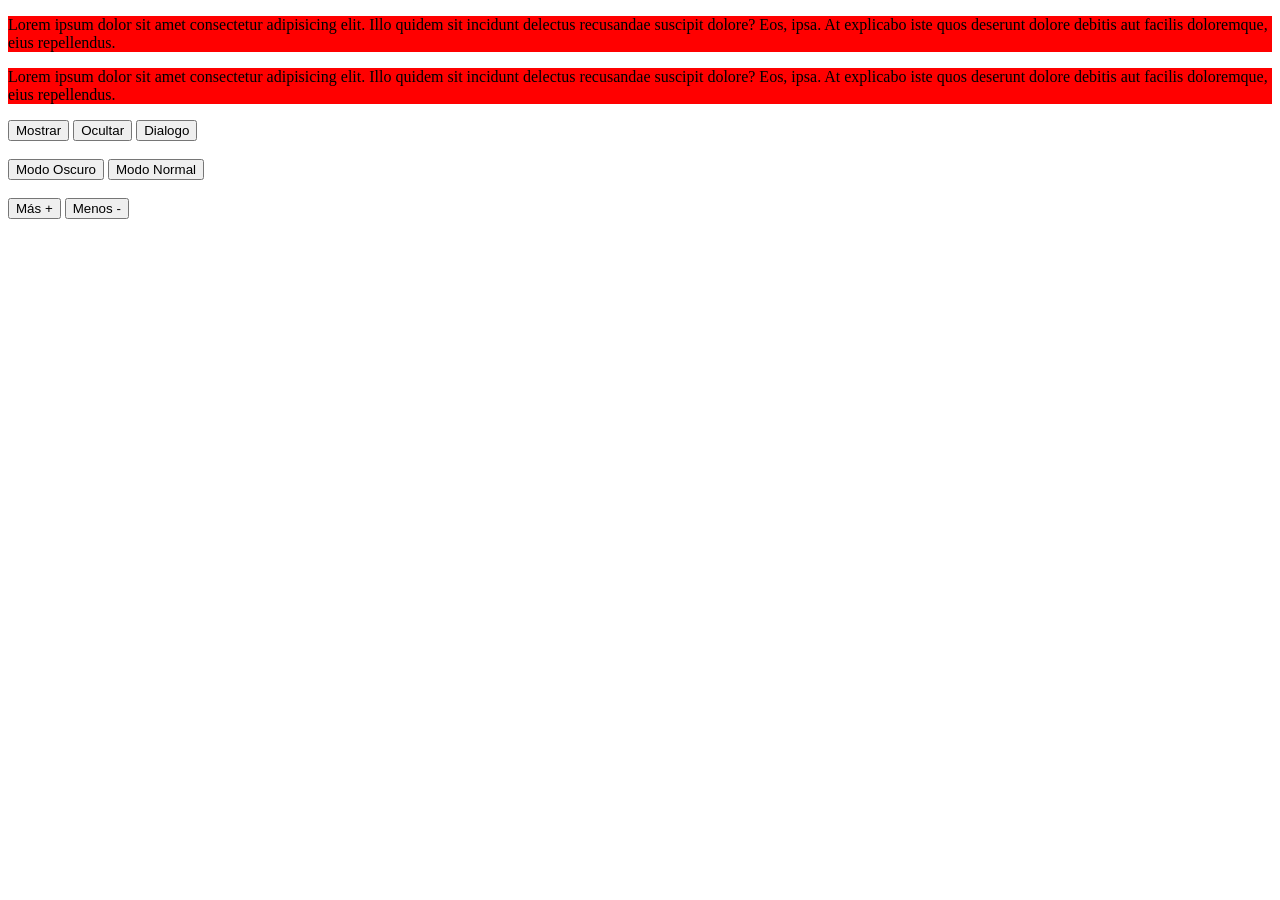
<file: index.html>
<!DOCTYPE html>
<html lang="en">
<head>
    <meta charset="UTF-8">
    <meta name="viewport" content="width=device-width, initial-scale=1.0">
    <title>Document</title>
</head>

<body>
    <h1>JQUERY</h1>

    <p>Lorem ipsum dolor sit amet consectetur adipisicing elit.
        Illo quidem sit incidunt delectus recusandae suscipit dolore?
        Eos, ipsa. At explicabo iste quos deserunt dolore debitis aut
        facilis doloremque, eius repellendus.
    </p>

    <p id="tercero">MERCEDES JUAREZ NAVA</p>

    <p>Lorem ipsum dolor sit amet consectetur adipisicing elit.
        Illo quidem sit incidunt delectus recusandae suscipit dolore?
        Eos, ipsa. At explicabo iste quos deserunt dolore debitis aut
        facilis doloremque, eius repellendus.
    </p>

    <button id="Mostrar">Mostrar</button>
    <button id="Ocultar">Ocultar</button>
    <button id="Dialogo">Dialogo</button>

    <br><br>

    <button id="Oscuro">Modo Oscuro</button>
    <button id="Normal">Modo Normal</button>
    
    <br><br>

    <button id="Mas">Más +</button>
    <button id="Menos">Menos -</button> 

    <script src="https://code.jquery.com/jquery-3.7.1.js"></script> 
    <script src="main.js"></script> 
</body> 
</html>
</file>
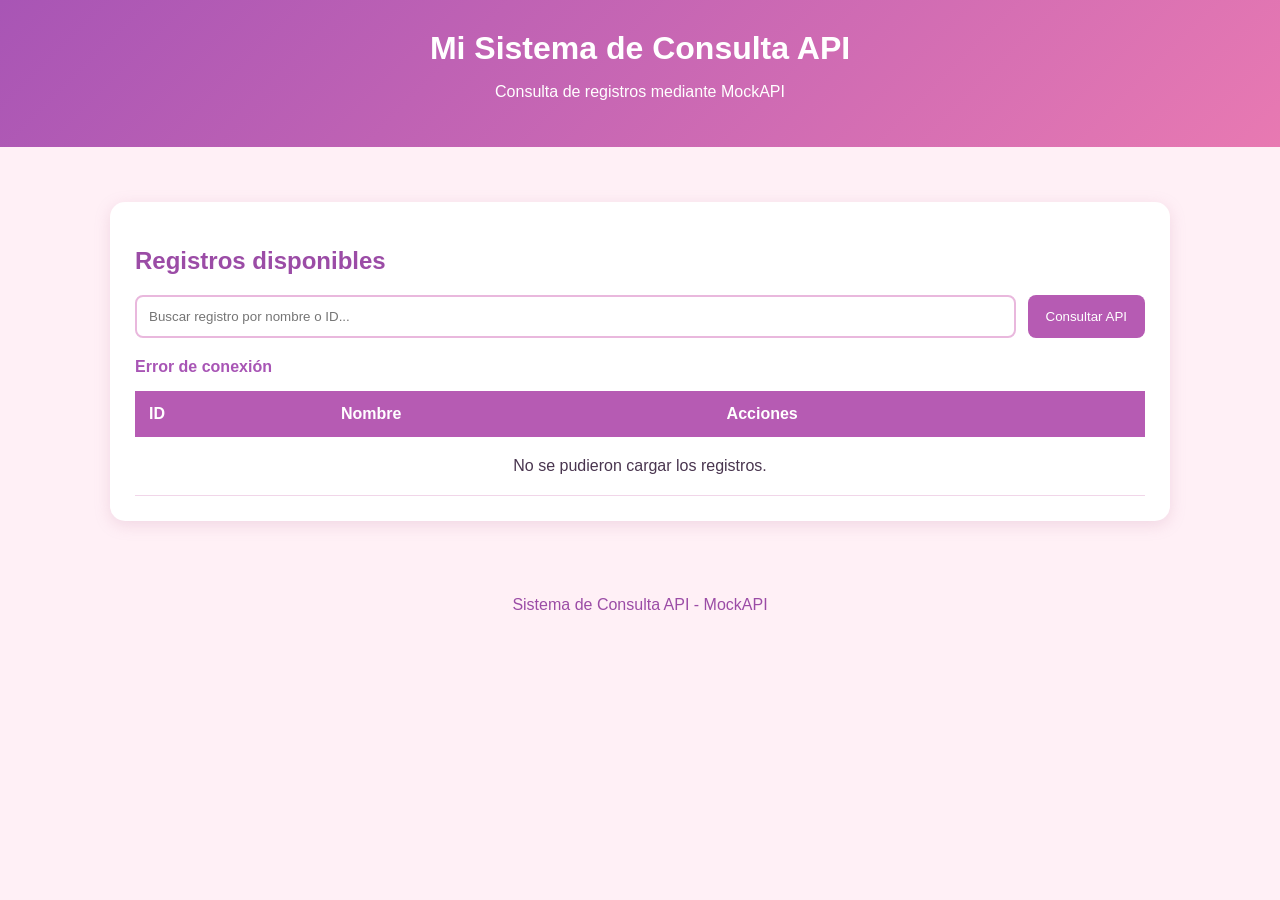
<file: api.html>
<!DOCTYPE html>
<html lang="es">
<head>
    <meta charset="UTF-8">
    <meta name="viewport" content="width=device-width, initial-scale=1.0">
    <title>Consulta de API</title>

    <style>
        * {
            box-sizing: border-box;
        }

        body {
            font-family: Arial, sans-serif;
            margin: 0;
            background-color: #fff0f6;
            color: #49354f;
        }

        header {
            background: linear-gradient(135deg, #a855b5, #e879b2);
            color: white;
            padding: 30px;
            text-align: center;
        }

        header h1 {
            margin: 0 0 10px;
        }

        main {
            max-width: 1100px;
            margin: 35px auto;
            padding: 20px;
        }

        .panel {
            background: white;
            border-radius: 15px;
            padding: 25px;
            box-shadow: 0 4px 15px #c78bab40;
        }

        h2 {
            color: #9b4ca6;
        }

        .controles {
            display: flex;
            gap: 12px;
            margin-bottom: 20px;
        }

        input {
            flex: 1;
            min-width: 0;
            padding: 12px;
            border: 2px solid #e9b8dd;
            border-radius: 8px;
            outline: none;
        }

        input:focus {
            border-color: #a855b5;
        }

        button {
            background: #b65bb3;
            color: white;
            border: none;
            padding: 12px 18px;
            border-radius: 8px;
            cursor: pointer;
        }

        button:hover {
            background: #8d398d;
        }

        .contador {
            color: #a855b5;
            font-weight: bold;
            margin-bottom: 15px;
        }

        .tabla {
            overflow-x: auto;
        }

        table {
            width: 100%;
            border-collapse: collapse;
        }

        th {
            background: #b65bb3;
            color: white;
            padding: 14px;
            text-align: left;
        }

        td {
            padding: 13px;
            border-bottom: 1px solid #f1d6e9;
        }

        tr:hover {
            background: #fff0fa;
        }

        .detalle {
            display: none;
            background: #f8e8fa;
            border-left: 5px solid #b65bb3;
            border-radius: 10px;
            padding: 20px;
            margin-top: 25px;
        }

        .detalle h3 {
            color: #91449b;
        }

        pre {
            white-space: pre-wrap;
            overflow-wrap: anywhere;
        }

        .mensaje {
            text-align: center;
            padding: 20px;
        }

        footer {
            text-align: center;
            padding: 20px;
            color: #9b4ca6;
        }

        @media (max-width: 600px) {
            .controles {
                flex-direction: column;
            }
        }
    </style>
</head>

<body>

<header>
    <h1>Mi Sistema de Consulta API</h1>
    <p>Consulta de registros mediante MockAPI</p>
</header>

<main>
    <section class="panel">

        <h2>Registros disponibles</h2>

        <div class="controles">
            <input
                type="text"
                id="buscador"
                placeholder="Buscar registro por nombre o ID..."
            >

            <button onclick="consultarAPI()">
                Consultar API
            </button>
        </div>

        <p class="contador" id="contador">
            Total de registros: 0
        </p>

        <div class="tabla">
            <table>
                <thead>
                    <tr>
                        <th>ID</th>
                        <th>Nombre</th>
                        <th>Acciones</th>
                    </tr>
                </thead>

                <tbody id="tablaDatos">
                    <tr>
                        <td colspan="3" class="mensaje">
                            Cargando información...
                        </td>
                    </tr>
                </tbody>
            </table>
        </div>

        <div class="detalle" id="detalle">
            <h3>Información del registro</h3>
            <pre id="informacion"></pre>
            <button onclick="cerrarDetalle()">Cerrar</button>
        </div>

    </section>
</main>

<footer>
    Sistema de Consulta API - MockAPI
</footer>

<script>
    const API_URL =
    "https://6ae4dca528393034b08dfd7a.mockapi.io/api/v1/meche";

    let registros = [];

    const tabla = document.getElementById("tablaDatos");
    const buscador = document.getElementById("buscador");
    const contador = document.getElementById("contador");

    async function consultarAPI() {
        tabla.innerHTML = `
            <tr>
                <td colspan="3" class="mensaje">
                    Cargando registros...
                </td>
            </tr>
        `;

        cerrarDetalle();

        try {
            const respuesta = await fetch(API_URL);

            if (!respuesta.ok) {
                throw new Error("Error al consultar la API");
            }

            const datos = await respuesta.json();
            registros = Array.isArray(datos) ? datos : [];

            filtrarRegistros();

        } catch (error) {
            console.error(error);

            tabla.innerHTML = `
                <tr>
                    <td colspan="3" class="mensaje">
                        No se pudieron cargar los registros.
                    </td>
                </tr>
            `;

            contador.textContent = "Error de conexión";
        }
    }

    function mostrarRegistros(datos) {
        tabla.innerHTML = "";

        contador.textContent =
            "Registros encontrados: " + datos.length;

        if (datos.length === 0) {
            tabla.innerHTML = `
                <tr>
                    <td colspan="3" class="mensaje">
                        No se encontraron registros.
                    </td>
                </tr>
            `;
            return;
        }

        datos.forEach(item => {
            const fila = document.createElement("tr");

            const celdaID = document.createElement("td");
            celdaID.textContent = item.id ?? "Sin ID";

            const celdaNombre = document.createElement("td");
            celdaNombre.textContent =
                item.name || item.nombre || item.title ||
                "Registro " + (item.id ?? "");

            const celdaAcciones = document.createElement("td");

            const boton = document.createElement("button");
            boton.textContent = "Ver detalles";

            boton.addEventListener("click", () => {
                verDetalle(item);
            });

            celdaAcciones.appendChild(boton);

            fila.appendChild(celdaID);
            fila.appendChild(celdaNombre);
            fila.appendChild(celdaAcciones);

            tabla.appendChild(fila);
        });
    }

    function filtrarRegistros() {
        const texto = buscador.value.toLowerCase();

        const filtrados = registros.filter(item =>
            JSON.stringify(item).toLowerCase().includes(texto)
        );

        mostrarRegistros(filtrados);
    }

    function verDetalle(item) {
        document.getElementById("detalle").style.display = "block";

        document.getElementById("informacion").textContent =
            JSON.stringify(item, null, 4);
    }

    function cerrarDetalle() {
        document.getElementById("detalle").style.display = "none";
    }

    buscador.addEventListener("input", filtrarRegistros);

    consultarAPI();
</script>

</body>
</html>
</file>
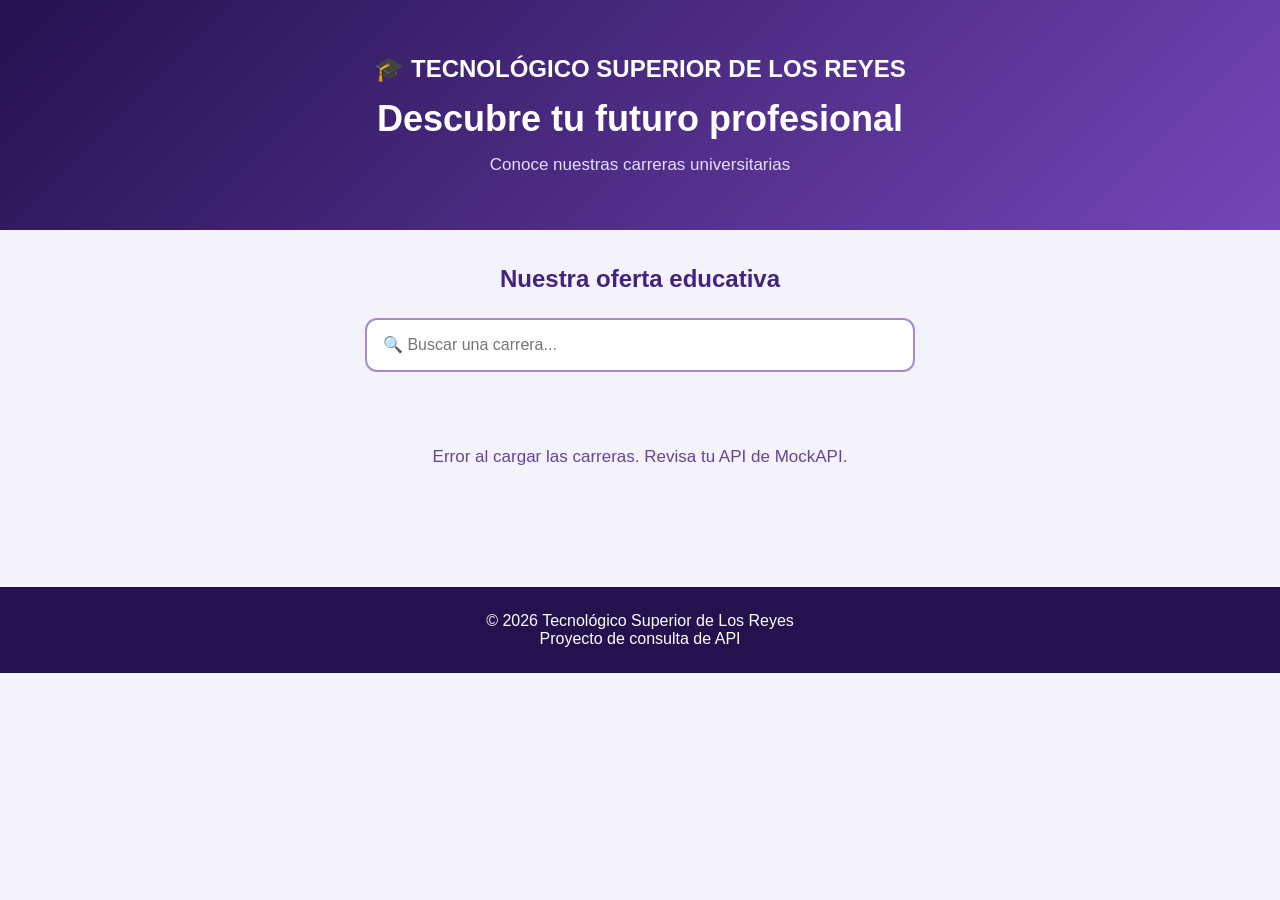
<file: CARRERAS.HTML>
<!DOCTYPE html>
<html lang="es">
<head>
<meta charset="UTF-8">
<meta name="viewport" content="width=device-width, initial-scale=1.0">
<title>Carreras | Tecnológico de Los Reyes</title>

<style>
* {
    margin: 0;
    padding: 0;
    box-sizing: border-box;
}

body {
    font-family: Arial, sans-serif;
    background: #f4f2fa;
    color: #333;
}

/* ENCABEZADO */
header {
    background: linear-gradient(135deg, #24124f, #7546b8);
    padding: 55px 20px;
    color: white;
    text-align: center;
}

header h1 {
    font-size: 36px;
    margin: 15px 0;
}

header p {
    font-size: 17px;
    color: #e6ddff;
}

/* CONTENIDO */
main {
    max-width: 1250px;
    margin: auto;
    padding: 35px 20px;
}

.titulo {
    text-align: center;
    color: #43247c;
    margin-bottom: 25px;
}

/* BUSCADOR */
.buscador {
    display: block;
    width: 100%;
    max-width: 550px;
    margin: 0 auto 20px;
    padding: 16px;
    border: 2px solid #a58bd1;
    border-radius: 12px;
    font-size: 16px;
    outline: none;
}

.buscador:focus {
    border-color: #6437ac;
}

#contador {
    text-align: center;
    color: #71549b;
    margin-bottom: 30px;
}

/* TARJETAS */
.contenedor {
    display: grid;
    grid-template-columns: repeat(3, 1fr);
    gap: 25px;
}

.tarjeta {
    background: white;
    border-radius: 16px;
    overflow: hidden;
    box-shadow: 0 5px 20px rgba(45, 20, 90, 0.12);
    transition: 0.3s;
    display: flex;
    flex-direction: column;
}

.tarjeta:hover {
    transform: translateY(-8px);
    box-shadow: 0 12px 25px rgba(45, 20, 90, 0.2);
}

/* IMÁGENES */
.tarjeta img {
    width: 100%;
    height: 210px;
    object-fit: cover;
    background: #e9e0f7;
}

.informacion {
    padding: 22px;
    flex: 1;
    display: flex;
    flex-direction: column;
}

.informacion h3 {
    color: #43247c;
    font-size: 20px;
    margin-bottom: 12px;
}

.informacion p {
    font-size: 14px;
    color: #666;
    line-height: 1.7;
    margin-bottom: 18px;
}

.id {
    background: #eee7fa;
    color: #5c3298;
    padding: 7px 13px;
    border-radius: 20px;
    font-size: 12px;
    font-weight: bold;
    align-self: flex-start;
    margin-top: auto;
}

.mensaje {
    grid-column: 1 / -1;
    text-align: center;
    padding: 45px;
    color: #654595;
    font-size: 17px;
}

/* PIE DE PÁGINA */
footer {
    background: #24124f;
    color: white;
    text-align: center;
    padding: 25px;
    margin-top: 40px;
}

/* RESPONSIVE */
@media (max-width: 900px) {
    .contenedor {
        grid-template-columns: repeat(2, 1fr);
    }
}

@media (max-width: 600px) {
    .contenedor {
        grid-template-columns: 1fr;
    }

    header h1 {
        font-size: 27px;
    }
}
</style>
</head>

<body>

<header>
    <h2>🎓 TECNOLÓGICO SUPERIOR DE LOS REYES</h2>
    <h1>Descubre tu futuro profesional</h1>
    <p>Conoce nuestras carreras universitarias</p>
</header>

<main>

    <h2 class="titulo">Nuestra oferta educativa</h2>

    <input
        type="text"
        id="buscador"
        class="buscador"
        placeholder="🔍 Buscar una carrera..."
    >

    <p id="contador">Cargando carreras...</p>

    <section id="contenedor" class="contenedor">
        <p class="mensaje">Cargando información...</p>
    </section>

</main>

<footer>
    <p>© 2026 Tecnológico Superior de Los Reyes</p>
    <p>Proyecto de consulta de API</p>
</footer>

<script>

// ENLACE DE TU API
const API_URL =
"https://6ae4dca528393034b08dfd7a.mockapi.io/api/v1/meche";

const contenedor = document.getElementById("contenedor");
const buscador = document.getElementById("buscador");
const contador = document.getElementById("contador");

let carreras = [];

// CONSULTAR API
async function obtenerCarreras() {
    try {
        const respuesta = await fetch(API_URL);

        if (!respuesta.ok) {
            throw new Error("No se pudo consultar la API");
        }

        const datos = await respuesta.json();

        if (!Array.isArray(datos)) {
            throw new Error("Formato de datos incorrecto");
        }

        carreras = datos;
        mostrarCarreras(carreras);

    } catch (error) {
        console.error(error);

        contador.textContent = "";

        contenedor.innerHTML = `
            <p class="mensaje">
                Error al cargar las carreras.
                Revisa tu API de MockAPI.
            </p>
        `;
    }
}

// MOSTRAR CARRERAS
function mostrarCarreras(lista) {

    contenedor.innerHTML = "";

    contador.textContent =
        "Carreras encontradas: " + lista.length;

    if (lista.length === 0) {
        contenedor.innerHTML = `
            <p class="mensaje">
                No se encontraron carreras.
            </p>
        `;
        return;
    }

    lista.forEach(carrera => {

        const tarjeta = document.createElement("div");
        tarjeta.className = "tarjeta";

        const imagen = document.createElement("img");
        imagen.src = carrera.imagen ||
            "https://placehold.co/600x400?text=Sin+imagen";
        imagen.alt = carrera.nombre || "Carrera";
        imagen.loading = "lazy";

        imagen.onerror = function() {
            this.onerror = null;
            this.src =
                "https://placehold.co/600x400?text=Sin+imagen";
        };

        const informacion = document.createElement("div");
        informacion.className = "informacion";

        const nombre = document.createElement("h3");
        nombre.textContent = carrera.nombre || "Sin nombre";

        const descripcion = document.createElement("p");
        descripcion.textContent =
            carrera.descripcion || "Sin descripción";

        const id = document.createElement("span");
        id.className = "id";
        id.textContent = "ID: " + carrera.id;

        informacion.appendChild(nombre);
        informacion.appendChild(descripcion);
        informacion.appendChild(id);

        tarjeta.appendChild(imagen);
        tarjeta.appendChild(informacion);

        contenedor.appendChild(tarjeta);
    });
}

// BUSCADOR
buscador.addEventListener("input", () => {

    const texto = buscador.value.toLowerCase().trim();

    const resultados = carreras.filter(carrera => {

        const nombre =
            (carrera.nombre || "").toLowerCase();

        const descripcion =
            (carrera.descripcion || "").toLowerCase();

        return nombre.includes(texto) ||
               descripcion.includes(texto);
    });

    mostrarCarreras(resultados);
});

// INICIAR
obtenerCarreras();

</script>

</body>
</html>
</file>
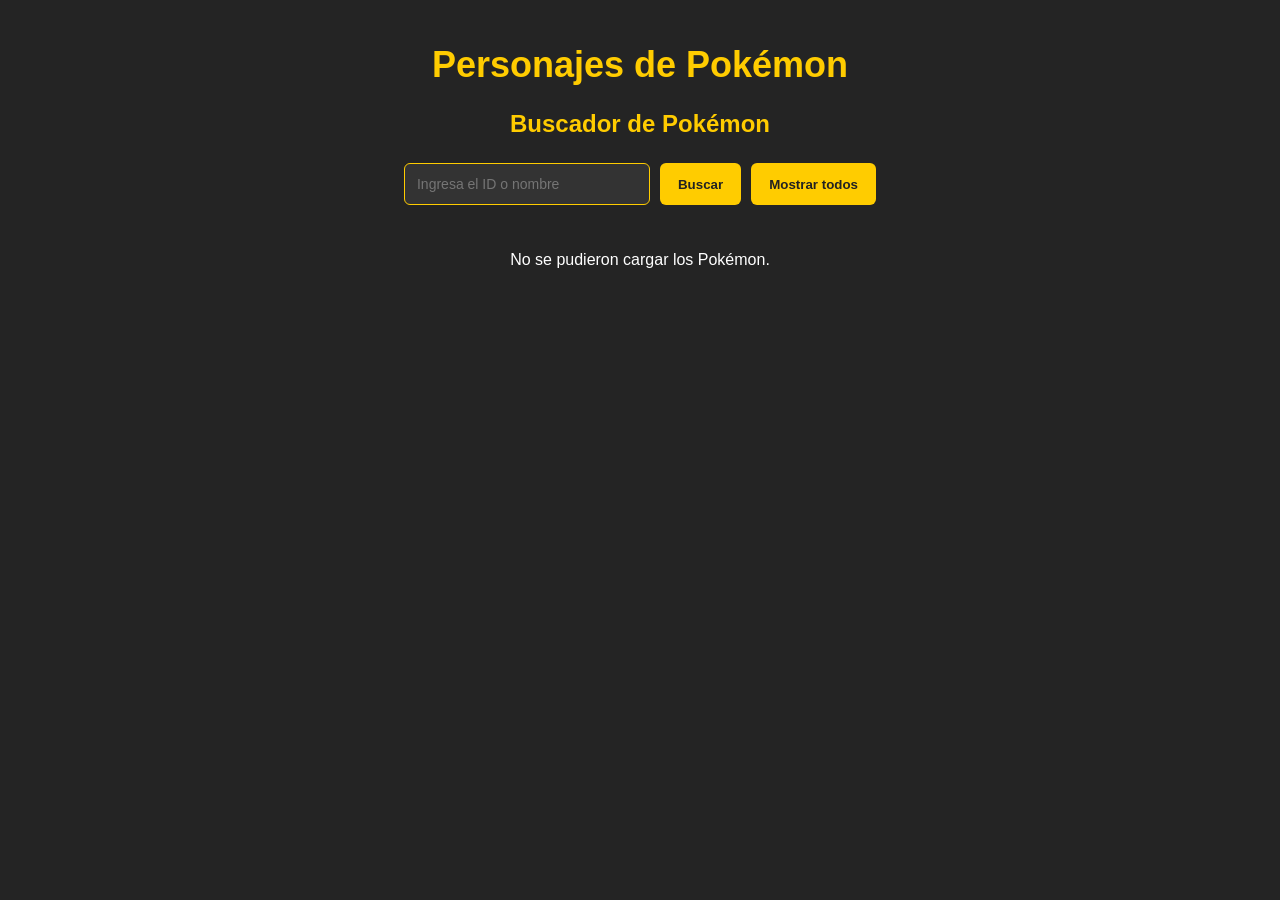
<file: indexcarreras.html>
<!DOCTYPE html>
<html lang="es">
<head>
    <meta charset="UTF-8">
    <meta name="viewport" content="width=device-width, initial-scale=1.0">

    <title>API de Pokémon</title>

    <link rel="stylesheet" href="style.css">
</head>
<body>

    <h1>Personajes de Pokémon</h1>

    <h2>Buscador de Pokémon</h2>

    <div class="search-container">

        <input
            type="text"
            id="search-input"
            placeholder="Ingresa el ID o nombre"
        >

        <button onclick="searchCharacter()">
            Buscar
        </button>

        <button onclick="getCharacters()">
            Mostrar todos
        </button>

    </div>

    <h3 id="total-personajes"></h3>

    <div id="characters-container" class="container"></div>

    <script src="app.js"></script>

</body>
</html>
</file>
<file: style.css>
body {
    background-color: #242424;
    color: white;
    font-family: Arial, sans-serif;
    text-align: center;
    margin: 0;
    padding: 20px;
}

h1 {
    color: #ffcc00;
    font-size: 36px;
}

h2 {
    color: #ffcc00;
}

#total-personajes {
    color: #ffe680;
    margin-top: 25px;
}

.search-container {
    margin: 25px auto;
    display: flex;
    justify-content: center;
    gap: 10px;
    flex-wrap: wrap;
}

input {
    padding: 12px;
    width: 220px;
    border: 1px solid #ffcc00;
    border-radius: 6px;
    background-color: #333;
    color: white;
    font-size: 14px;
}

button {
    background-color: #ffcc00;
    color: #222;
    padding: 12px 18px;
    border: none;
    border-radius: 6px;
    cursor: pointer;
    font-weight: bold;
}

button:hover {
    background-color: #e6b800;
}

.container {
    display: flex;
    justify-content: center;
    flex-wrap: wrap;
    gap: 20px;
    margin-top: 30px;
}

.card {
    background-color: #333;
    border-radius: 10px;
    padding: 15px;
    width: 190px;
    text-align: center;
    box-shadow: 0 4px 10px rgba(0,0,0,0.3);
    transition: transform 0.3s;
}

.card:hover {
    transform: scale(1.05);
}

.card img {
    width: 100%;
    height: 180px;
    object-fit: contain;
}

.card h3 {
    color: #ffcc00;
    text-transform: capitalize;
    font-size: 19px;
}

.card p {
    color: #ccc;
    font-size: 14px;
    text-transform: capitalize;
}

.detail-card {
    width: 300px;
    padding: 20px;
}

.detail-card img {
    width: 190px;
    height: 190px;
    object-fit: contain;
}

.detail-card p {
    text-align: left;
    margin: 12px 0;
    line-height: 1.5;
}

.detail-card strong {
    color: #ffcc00;
}

.status {
    display: inline-block;
    background-color: #444;
    color: #ffcc00;
    padding: 6px 12px;
    border-radius: 15px;
    font-size: 13px;
    text-transform: capitalize;
}

hr {
    border: 0;
    border-top: 1px solid #555;
    margin: 15px 0;
}

@media (max-width: 600px) {
    h1 {
        font-size: 26px;
    }

    .card {
        width: 150px;
    }

    .detail-card {
        width: 85%;
    }
}
</file>
